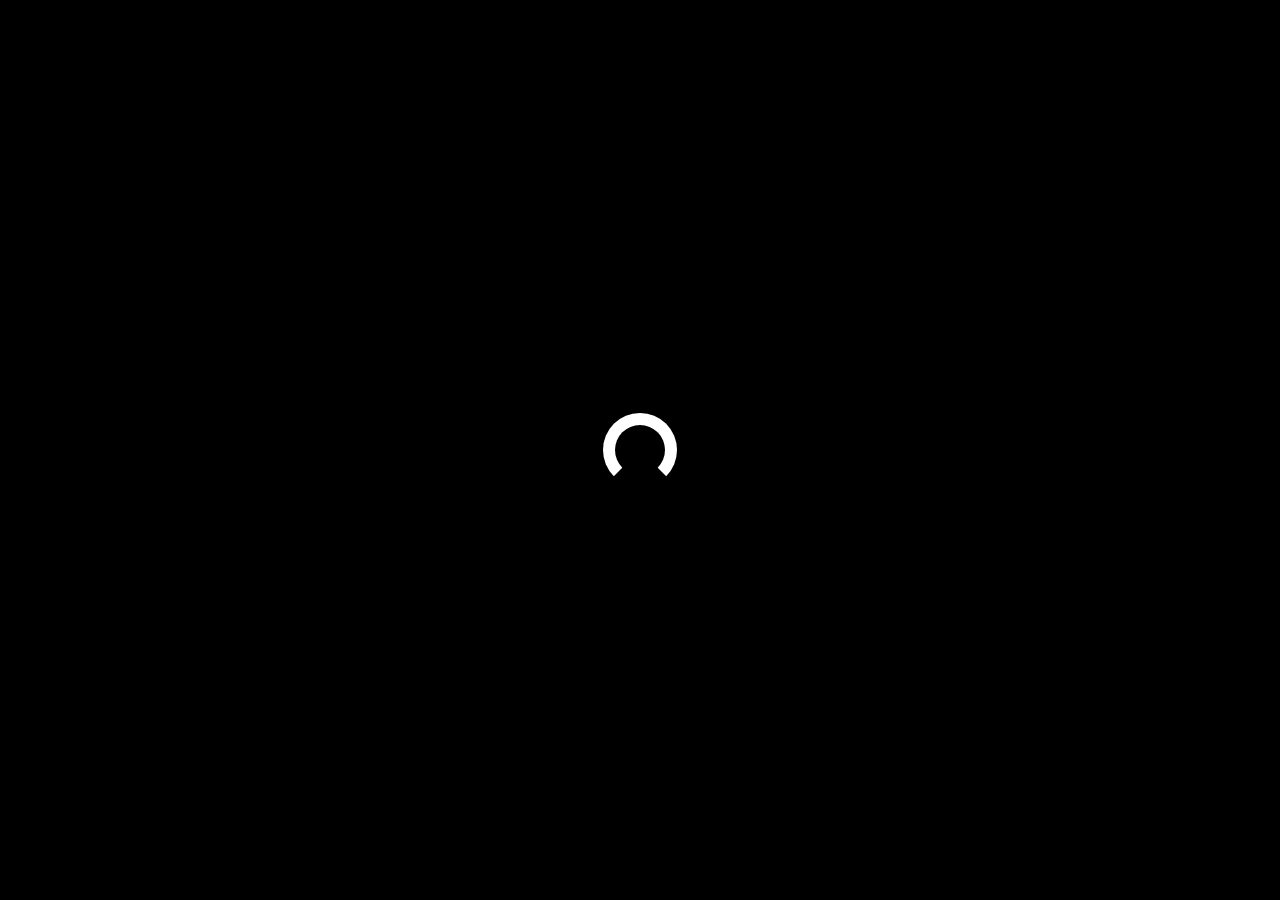
<file: index.html>
<!DOCTYPE html>
<html lang="en">

<head>
    <meta charset="UTF-8">
    <meta name="viewport" content="width=device-width, initial-scale=1.0">
    <meta http-equiv="X-UA-Compatible" content="ie=edge">
    <title>Ram. | Portfolio</title>
    <link rel="icon" type="image" href="./assets/favicon.png">
    <link rel="stylesheet" href="https://cdnjs.cloudflare.com/ajax/libs/animate.css/3.7.0/animate.min.css">
    <link href="https://fonts.googleapis.com/css?family=Comfortaa:700" rel="stylesheet">
    <script src="https://code.jquery.com/jquery-3.3.1.min.js"
        integrity="sha256-FgpCb/KJQlLNfOu91ta32o/NMZxltwRo8QtmkMRdAu8=" crossorigin="anonymous"></script>
    <link rel="stylesheet" href="https://use.fontawesome.com/releases/v5.7.1/css/all.css"
        integrity="sha384-fnmOCqbTlWIlj8LyTjo7mOUStjsKC4pOpQbqyi7RrhN7udi9RwhKkMHpvLbHG9Sr" crossorigin="anonymous">
    <link rel="stylesheet" href="index.css">
</head>

<body>
    <div id="loading">
        <div id="spinner"></div>
    </div>
    <div id="particles-js"></div>
    <div id="box">
        <div class="box1 onlywide animated bounceOutLeft" style="animation-delay: 1700ms;"></div>
        <div class="box2 onlywide animated bounceOutLeft" style="animation-delay: 1800ms;"></div>
        <div class="box2 onlywide animated bounceOutLeft" style="animation-delay: 1900ms;"></div>
        <div class="box2 animated bounceOutRight" style="animation-delay: 1900ms;"></div>
        <div class="box2 onlywide animated bounceOutRight" style="animation-delay: 1800ms;"></div>
        <div class="box2 onlywide animated bounceOutRight" style="animation-delay: 1700ms;"></div>
    </div>
    <a id="about" onclick="showabout()" class="animated fadeIn" style="animation-delay: 1000ms;">about</a>
    <a id="work" onclick="showwork()" class="animated fadeIn" style="animation-delay: 1000ms;">work</a>
    <a id="contact" onclick="showcontact()" class="animated fadeIn" style="animation-delay: 1000ms;">contact</a>
    <a id="projects" onclick="showprojects()" class="animated fadeIn" style="animation-delay: 1000ms;">experience</a>
    <div id="middle" class="animated slideInDown" style="animation-delay: 2000ms;">
        <h1> thisisram.</h1>
        <h2>Developer / Tech Enthusiast / Writer</h2>
        <div id="menu">
            <a onclick="showabout()">about</a>
            <a onclick="showwork()">work</a>
            <a onclick="showcontact()">contact</a>
            <a onclick="showprojects()">experience</a>
        </div>
        <table>
            <tr>
                <td class="animated zoomIn" style="animation-delay:2.2s;"><a class="social"
                        href="www.linkedin.com/in/ramkiranmohan"><i class="fab fa-linkedin"></i></a></td>
                <td class="animated zoomIn" style="animation-delay:2.4s;"><a class="social"
                        href="https://x.com/RamKiranMohan1"><i class="fab fa-twitter"></i></a></td>
                <td class="animated zoomIn" style="animation-delay:2.6s;"><a class="social"
                        href="https://www.instagram.com/being.rk_/"><i class="fab fa-instagram"></i></a></td>
                <td class="animated zoomIn" style="animation-delay:2.8s;"><a class="social"
                        href="https://github.com/"><i class="fab fa-github"></i></a></td>
            </tr>
        </table>
    </div>
    <div id="projects_container" class="container">
        <div onclick="closeprojects()"><i class="fas fa-angle-right"></i></div>
        <h1>Experience.</h1>
        <section>
            <h2>Proffesional Experiences:</h2>
            <p>
               
            </p>
            <ul>
                <div class="project_card">
                    <div class="project_info">
                        <h3>Founderfie[2022-]</h3>
                        <p>Founderfie is an indian tech startup that creates innovative solutions to redefine the digital era.</p>
                        
                </div>
                <div class="project_card">
                    <div class="project_info">
                        <h3>Kemics[2023-]</h3>
                        <p>Kemics is an indian minecraft server which aims to create a popular minecraft community in Kerala.</p>
                        
                    </div>
                </div>
                <div class="project_card">
                    <div class="project_info">
                        <h3>Verse Events[2022-23]</h3>
                        <p>Verse Events is a Indian event management company built to manage gaming events.</p>
                       
                    </div>
                    
                      <div class="project_card">
                                <div class="project_info">
                                    <h3>Crystal Cloud [2020-22]</h3>
                                    <p>Crystal cloud is a  international web hosting service which aimed to give a reliable enviornment and support to the people.</p>
                        </div>

                        <div class="project_card">
                            <div class="project_info">
                                <h3>Mallu Esports [2020-21]</h3>
                                <p>Mallu Esports is a gaming community based in India,kerala.</p>
                    </div>
                </div>
            </ul>
        </section>
    </div>
    <div id="work_container" class="container">
        <div onclick="closework()"><i class="fas fa-angle-right"></i></div>
        <h1>work.</h1>
        <section>
            <h2></h2>
            <p>
                Ram is a seasoned web developer with over five years
                of professional experience in the tech industry. 
                His expertise spans full stack development, server management, 
                and game server development. Additionally, Ram is an accomplished writer,
                combining technical acumen with creative storytelling to produce engaging
                content across various mediums.


            </p>
            <div id="used">
                <div><i class="fas fa-circle"></i>&nbsp;Web Designing</div>
                <div><i class="fas fa-circle"></i>&nbsp; Writing</div>
                <div><i class="fas fa-circle"></i>&nbsp;Server Management</div>
            </div>
            <button class="btn_one"><a href="./assets/Resume.pdf" target="_blank"
                    style="color: inherit; text-decoration: none">View
                    Resume</a></button>
        </section>
    </div>
    <div id="about_container" class="container">
        <div onclick="closeabout()"><i class="fas fa-angle-left"></i></div>
        <h1>about.</h1>
        <section>
            <h2>about ram.</h2>
            <p>
                Ram Kiran Mohan is a masterful expert in the field of tech, 
                currently serving as the Chief Innovations Officer at Founderfie.
                With a strong background in web development, Ram Has Proven his skills in hosting, ecommerce and Ai.
            </p>
            <p>
                Ram's Journey began with a passion in web development and now outreached his expertise as a freelancer in web and demonstrated his creativity in the domain. In addition,
                 Ram is well-versed in web hosting and have proven his skills at various companies across the globe.
            </p>
            <p>
                Furthermore, Ram has a deep understanding of ecommerce market and platforms enabling him to implement successful digital marketplace at various segments. Beyond this , Ram is also a versed writer. 
                As one of the Founder of Founderfie, Ram Continues his journey leading the team pushing the boundaries.
            </p>

        </section>
        </section>
    </div>
    <div id="contact_container" class="container">
        <div onclick="closecontact()"><i class="fas fa-angle-down"></i></div>
        <h1>contact.</h1>
        <section>
            <h2>contact me at:</h2><h3>ramkiranmohan@founderfie.in</h3><a href="ramkiranmohan@founderfie.in"></a>

            </p>
        </section>
    </div>
    <div id="footer">
        
    </div>
    <script src="index.js" type="text/javascript"></script>
    <script src="particles.js"></script>
    <script src="app.js"></script>
</body>

</html>
</file>
<file: index.css>
@import url('https://fonts.googleapis.com/css?family=Josefin+Sans');

body {
    padding:0px;
    margin:0px;
    background:linear-gradient(0deg,rgba(0,0,0,0.5),rgba(0,0,0,0.5)),url("https://ucarecdn.com/0b6fd8a5-11d4-4d35-83f4-b4731d3052ea/bg.jpg") center center;
    background-size:cover;
    width:100vw;
    height:100vh;
    overflow:hidden;
    font-family: 'Josefin Sans', sans-serif;
}
#loading {
    width: 100vw;
    height: 100vh;
    position: fixed;
    background:rgb(0, 0, 0);
    z-index: 999;
    display: flex;
    justify-content: center;
    flex-direction: column;
    align-items: center;
}
#spinner {
    animation: rotate 0.56s infinite linear;
    width:50px;
    height:50px;
    border:12px solid #fff;
    border-bottom:12px solid rgb(0, 0, 0);
    border-radius:50%;
    margin:0;
}
@keyframes rotate {
    0% {transform: rotate(0deg);}
    100% {transform: rotate(360deg);}
}
#box {
    width:100vw;
    height:100vh;
    z-index:9;
    position:fixed;
    top:0;
}
#box div {
    width:16.66vw;
    height:100%;
    display:inline-block;
}
.box1 {
    background:rgb(0, 0, 0);
}
.box2 {
    background:rgb(0, 0, 0);
    margin-left:-5px;
}
#menu {
    width:100%;
    text-align:center;
    margin:6vh 0px;
    display:none;
}
#menu a {
    margin:0px 6%;
    font-size:19px;
    color:#fff;
    text-decoration:underline;
}
#middle {
    width:100vw;
    height:90vh;
    display:flex;
    flex-direction:column;
    justify-content:center;
    position:fixed;
    top:0;
    text-align:center;
    z-index:1;
    color:#fff;
    padding-bottom:10vh;
}
#middle h1 {
    color:rgb(255, 255, 255);
    font-size:70px;
    text-decoration:underline;
}
#projects {
    width: 10vw;
    height: 10vw;
    text-align: center;
    font-size: 25px;
    background: transparent;
    color: #fff;
    position: fixed;
    top: 0;
    right: 45vw;
    display: flex;
    flex-direction: column;
    justify-content: center;
    z-index: 4;
    transition: 0.4s ease-in-out;
    border-radius: 0px 0px 100px 100px;
}

#about {
    width:10vw;
    height:10vw;
    text-align:center;
    font-size:25px;
    transform:rotate(-90deg);
    background:transparent;
    color:#fff;
    position:fixed;
    left:0;
    bottom:40vh;
    display:flex;
    flex-direction: column;
    justify-content:center;
    z-index:4;
    transition:0.4s ease-in-out;
    border-radius:0px 0px 100px 100px;
}
#work {
    width:10vw;
    height:10vw;
    text-align:center;
    font-size:25px;
    transform:rotate(90deg);
    background:transparent;
    color:#fff;
    position:fixed;
    right:0;
    bottom:40vh;
    display:flex;
    flex-direction: column;
    justify-content:center;
    z-index:4;
    transition:0.4s ease-in-out;
    border-radius:0px 0px 100px 100px;
}
#contact {
    width:10vw;
    height:10vw;
    text-align:center;
    font-size:25px;
    background:transparent;
    color:#fff;
    position:fixed;
    bottom:0;
    left:45vw;
    display:flex;
    flex-direction: column;
    justify-content:center;
    z-index:4;
    transition:0.4s ease-in-out;
    border-radius:100px 100px 0px 0px;
}
#projects:hover {
    background:rgba(0, 0, 0, 0.9);
    cursor:pointer;
}
#about:hover {
    background:rgba(0, 0, 0, 0.9);
    cursor:pointer;
}
#work:hover {
    background:rgba(0, 0, 0, 0.9);
    cursor:pointer;
}
#contact:hover {
    background:rgba(0, 0, 0, 0.9);
    cursor:pointer;
}
#middle table {
    width:30%;
    margin:6vh auto;
}
#middle table tr td {
    text-align:center;
}
.social {
    color:#fff;
    font-size:22px;
    border-radius:50%;
    transition:0.4s ease-in-out;
    margin:0px 8px;
    text-align:center;
}
.social:hover { 
    cursor: pointer;
    color:rgb(0, 0, 0);
}
.container {
    width:90vw;
    height:90vh;
    padding:5vh 5vw;
    background:rgb(0, 0, 0);
    color:#fff;
    z-index:9;
    position:fixed;
    max-height:100vh;
    overflow-y:auto;
    display:none;
}
.container div {
    font-size:25px;
    margin:20px 0px;
    transition:0.4s ease-in-out;
}
.container div:hover {
    cursor:pointer;
}
.container section {
    margin:8vh 0px;
}
#used div{
    font-size:14px !important;
    display:inline-block;
    padding:8px 10px;
    border:2px solid #fff;
    margin:0px 10px;
    border-radius:50px;
}
#used:hover {
    cursor:text;
}
#used div:hover {
    cursor:text;
}
.container h1 {
    font-size:60px;
    text-decoration:underline;
}
.container p {
    font-size:21px;
}
.btn_one {
    font-size:18px;
    font-family: 'Josefin Sans', sans-serif;
    color:#fff;
    background:transparent;
    border:3px solid #fff;
    padding:8px 40px;
    border-radius:80px;
    font-weight:bold;
    margin:2vh 10px;
    transition:0.4s ease-in-out;
}
.btn_one:hover {
    cursor:pointer;
    color:rgb(0, 0, 0);
    background:#fff;
}
.btn_two {
    font-size:18px;
    font-family: 'Josefin Sans', sans-serif;
    color:rgb(0, 0, 0);
    background:#fff;
    border:3px solid #fff;
    padding:8px 40px;
    border-radius:80px;
    font-weight:bold;
    margin:2vh 10px;
    transition:0.4s ease-in-out;
}
.btn_two:hover {
    cursor:pointer;
    padding:8px 60px;
}
.container form input {
    width:46%;
    margin:20px 1%;
    background:transparent;
    border:0px;
    border-bottom:3px solid rgba(255,255,255,0.5);
    padding:8px 10px;
    font-family: 'Poppins', sans-serif;
    font-size:18px;
    transition:0.4s ease-in-out;
    color:#fff;
    font-weight:bold;
}
.container form textarea {
    width:96%;
    margin:20px 1%;
    padding:8px 10px;
    border:0px;
    border-bottom:3px solid rgba(255,255,255,0.5);
    padding:8px 10px;
    font-family: 'Poppins', sans-serif;
    font-size:18px;
    background:transparent;
    resize:none;
    transition:0.4s ease-in-out;
    color:#fff;
    font-weight:bold;
}
.container form input:focus {
    outline:none;
    border-bottom:3px solid rgba(255, 255, 255,1);
}
.container form textarea:focus {
    outline:none;
    border-bottom:3px solid rgba(255, 255, 255,1);
}
::placeholder {
    color:#fff;
}
#footer {
    color:#fff;
    width:92vw;
    padding:5vh 4vw;
    text-align:right;
    position:fixed;
    z-index:1;
    bottom:0;
    font-size:16px;
    font-weight:bold;
}
#footer a {
    color:rgb(0, 0, 0) ;
}
#particles-js {
    position:fixed;
    width:100vw;
    height:100vh;
}
::-webkit-scrollbar {
    width:5px;
    height:5px;
}
::-webkit-scrollbar-track {
    background: #fff; 
}
::-webkit-scrollbar-thumb {
    background: rgb(0, 0, 0); 
}
::-webkit-scrollbar-thumb:hover {
    background: rgba(0, 0, 0, 0.8); 
}
::selection {
	color: #fff;
	background: rgb(0, 0, 0);
}

@media (max-width: 800px){ 
    #projects {
        display:none;
    }
    #about {
        display:none;
    }
    #contact {
        display:none;
    }
    #work {
        display:none;
    }
    #footer {
        text-align:center;
    }
    #middle {
        width:90vw;
        padding:0px 5vw;
    }
    #middle table {
        width:80%;
    }
    .container form input {
        width:90%;
    }
    .container form textarea {
        width:90%;
    }
    #menu {
        display:inline-block;
    }
    #onlywide {
        display:none !important;
    }
    .box2 {
        margin-left:0px !important;
    }
    #box div {
        width:100%;
    }
}
</file>
